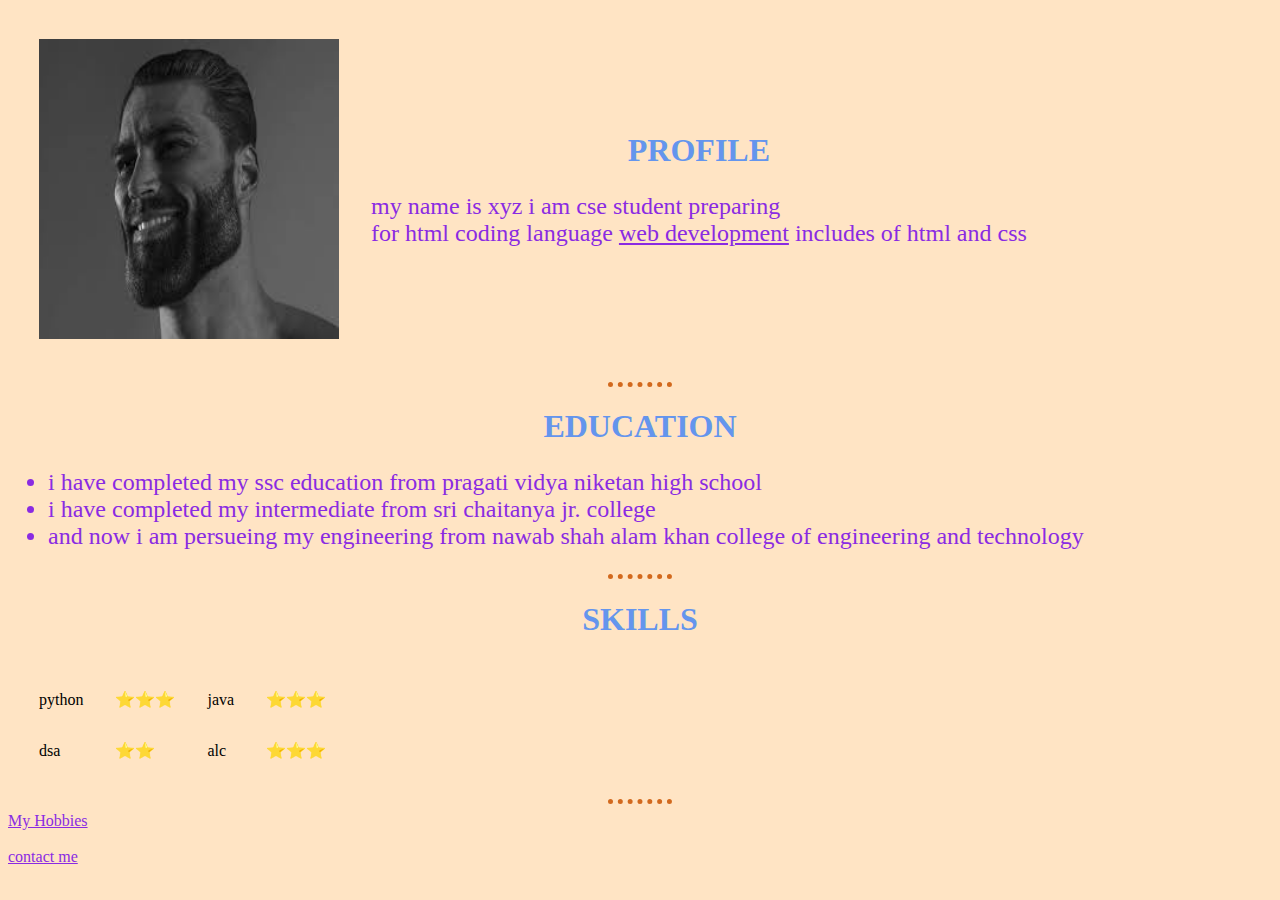
<file: index.html>
<!DOCTYPE html>
<html lang="en">
<head>
    <meta charset="UTF-8">
    <meta http-equiv="X-UA-Compatible" content="IE=edge">
    <meta name="viewport" content="width=device-width, initial-scale=1.0">
    <title>JUNAID CV</title>
    <link rel="stylesheet" href="css/style.css">
</head>
<body >
   <table cellspacing="30">
    <tr>
        <td>
            <img src="[data-uri]" width="300" height="300">
        </td>
        <td>
            <h1>PROFILE</h1>
       <p> my name is xyz i am cse student preparing <br>for html coding language
           <a href="https://www.youtube.com/"> web development</a><!-- <a></a> anchur tag is used to redirect to an another page --> includes of html and css</p>

        </td>
    </tr>
   </table>
   <hr>
   <h1>EDUCATION</h1>
   <ul>
    <li>i have completed my ssc education from pragati vidya niketan high school</li>
    <li>i have completed my intermediate from sri chaitanya jr. college</li>
    <li>and now i am persueing my engineering from nawab shah alam khan college of engineering and technology</li>

   </ul>
   <hr>
   <h1>SKILLS</h1>
   <table cellspacing="30">
    <tr>
        <td>python</td>
        <td>⭐⭐⭐</td>
        <td>java</td>
        <td>⭐⭐⭐</td>
        
    </tr>
    <tr>
        <td>dsa</td>
        <td>⭐⭐</td>
        <td>alc</td>
        <td>⭐⭐⭐</td>
    </tr>

   </table>
<hr>
<a href="hobbies.html">My Hobbies</a><br><br>
<a href="forms.html">contact me</a>
</body>
</html>
</file>
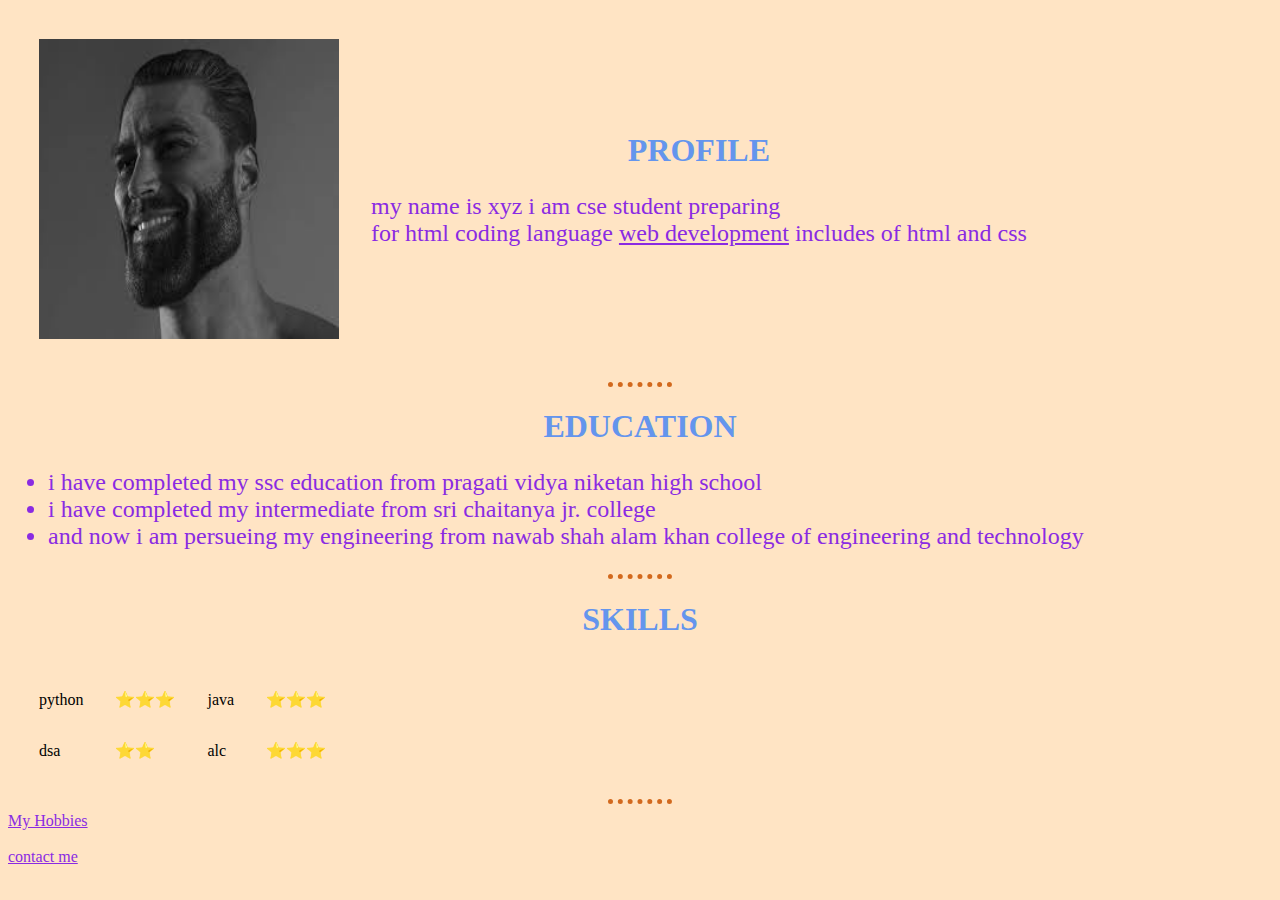
<file: cv.html>
<!DOCTYPE html>
<html lang="en">
<head>
    <meta charset="UTF-8">
    <meta http-equiv="X-UA-Compatible" content="IE=edge">
    <meta name="viewport" content="width=device-width, initial-scale=1.0">
    <title>JUNAID CV</title>
    <link rel="stylesheet" href="css/style.css">
</head>
<body >
   <table cellspacing="30">
    <tr>
        <td>
            <img src="[data-uri]" width="300" height="300">
        </td>
        <td>
            <h1>PROFILE</h1>
       <p> my name is xyz i am cse student preparing <br>for html coding language
           <a href="https://www.youtube.com/"> web development</a><!-- <a></a> anchur tag is used to redirect to an another page --> includes of html and css</p>

        </td>
    </tr>
   </table>
   <hr>
   <h1>EDUCATION</h1>
   <ul>
    <li>i have completed my ssc education from pragati vidya niketan high school</li>
    <li>i have completed my intermediate from sri chaitanya jr. college</li>
    <li>and now i am persueing my engineering from nawab shah alam khan college of engineering and technology</li>

   </ul>
   <hr>
   <h1>SKILLS</h1>
   <table cellspacing="30">
    <tr>
        <td>python</td>
        <td>⭐⭐⭐</td>
        <td>java</td>
        <td>⭐⭐⭐</td>
        
    </tr>
    <tr>
        <td>dsa</td>
        <td>⭐⭐</td>
        <td>alc</td>
        <td>⭐⭐⭐</td>
    </tr>

   </table>
<hr>
<a href="hobbies.html">My Hobbies</a><br><br>
<a href="forms.html">contact me</a>
</body>
</html>
</file>
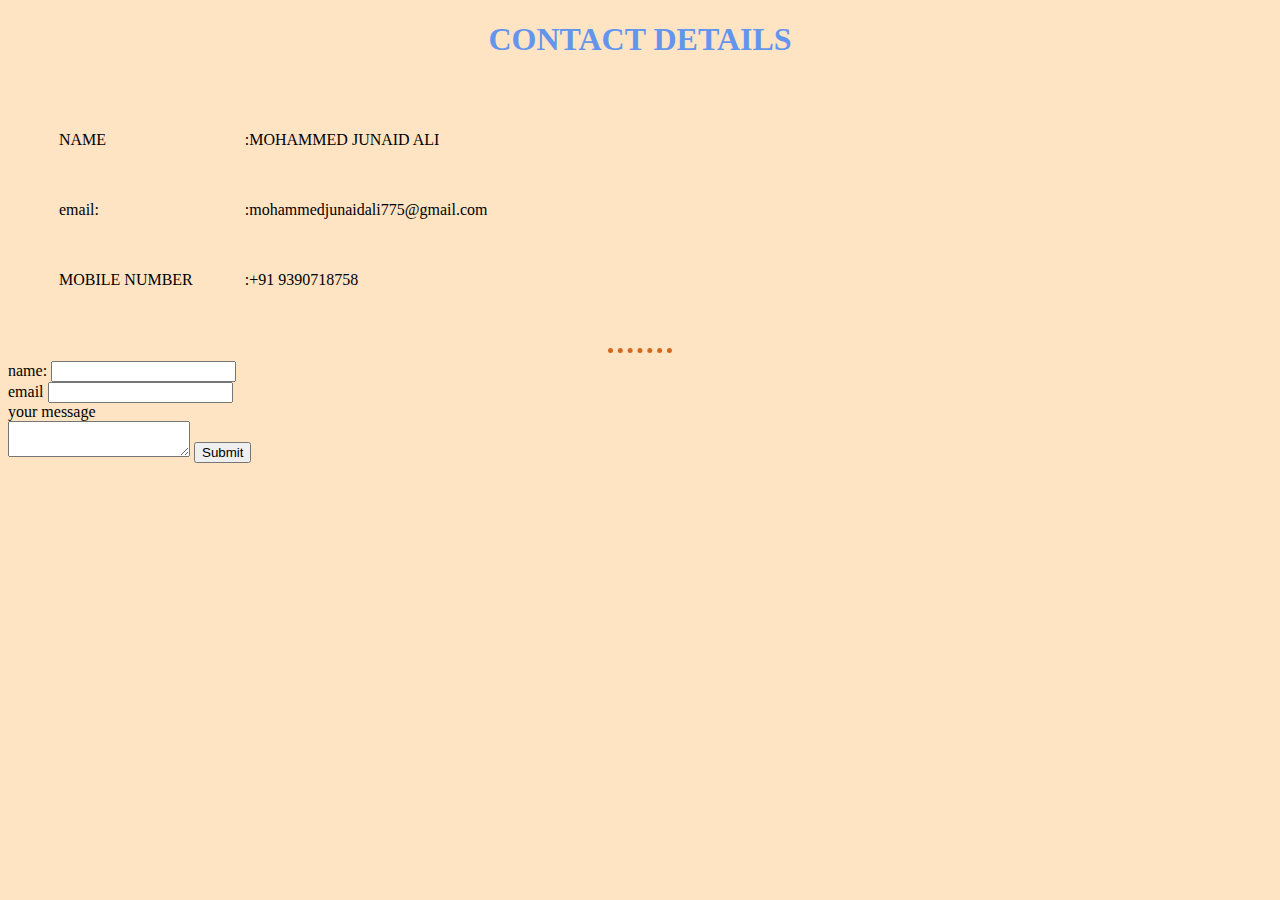
<file: forms.html>
<!DOCTYPE html>
<html lang="en">
<head>
    <meta charset="UTF-8">
    <meta http-equiv="X-UA-Compatible" content="IE=edge">
    <meta name="viewport" content="width=device-width, initial-scale=1.0">
    <title>CONTACT</title>
    <link rel="stylesheet" href="css/style.css">
</head>
<body>
   <h1>CONTACT DETAILS</h1>
   <table cellspacing="50">
    <tr>
        <td>
            NAME
        </td>
        <td>:MOHAMMED JUNAID ALI</td>
    </tr>
    <tr>
        <td>email:</td>
        <td>:mohammedjunaidali775@gmail.com</td>
    </tr>
    <tr>
        <td>MOBILE NUMBER</td>
        <td>:+91 9390718758</td>
    </tr>
   </table>
   <hr>
   <form action="mailto:mohammedjunaidali775@gamil.com" method="post" enctype="textplain">
    <label>name:</label>
    <input type="text" Name="Name"><br>
    <label>email</label>
    <input type="text" email="email"><br>
    <label>your message</label><br>
    <textarea name="your message" row="100" coloumn="100"></textarea>
    <input type="submit">
</form>
</body>
</html>
</file>
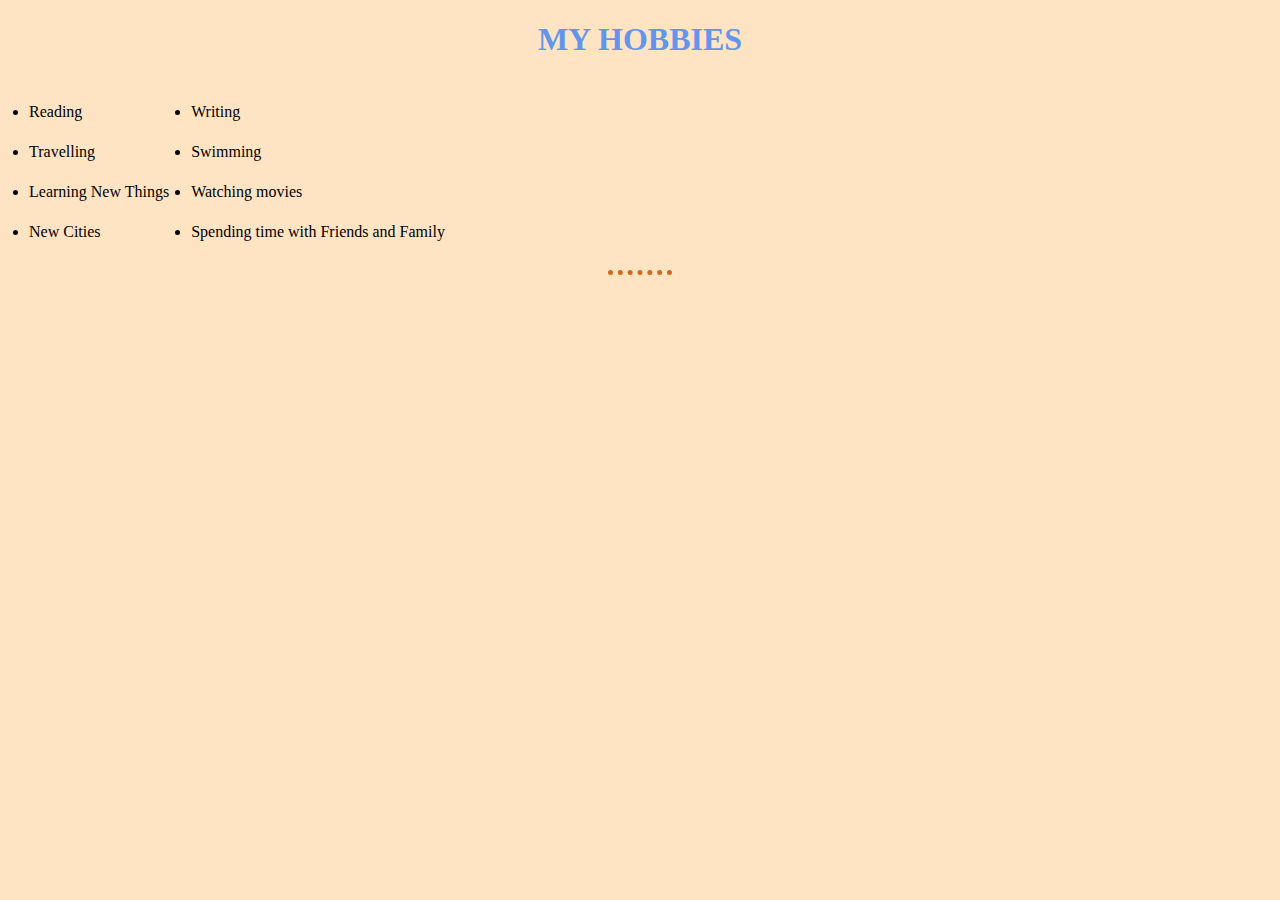
<file: hobbies.html>
<!DOCTYPE html>
<html lang="en">
<head>
    <meta charset="UTF-8">
    <meta http-equiv="X-UA-Compatible" content="IE=edge">
    <meta name="viewport" content="width=device-width, initial-scale=1.0">
    <title>my hobbies</title>
    <link rel="stylesheet" href="css/style.css">
</head>
<body>
    <h1>MY HOBBIES</h1>
    <table cellspacing="20">
      <ul>
        <tr>
           <td>
               <li>Reading</li> 
            </td>
            <td>
                <li>Writing</li>
            </td>

        </tr>
        <tr>
            <td>
                <li> Travelling</li>
            </td>
            <td>
                <li> Swimming</li>
            </td>

        </tr>
        <tr>
            <td>
                <li> Learning New Things</li>
            </td>
            <td><li>Watching movies</li></td>

        </tr>
        <tr>
            <td><li> New Cities</li></td>
            <td><li>Spending time with Friends and Family</li></td>
        </tr>
      </ul>
    </table>
    <hr>
</body>
</html>
</file>
<file: css/style.css>
body{
    background-color: bisque;
}
h1{
    color: cornflowerblue;
    text-align: center;
}
h2{color: cornflowerblue;
text-align: center;
}
p{
    color: blueviolet;
    font-size: x-large;
}
hr{
    border-style: none;
    border-top-style: dotted;
    border-color: chocolate;
    border-width:5px ;
    width: 5%;
}
a{
    color: blueviolet;
}
ul{
    color: blueviolet;
    font-size: x-large;
}
</file>
